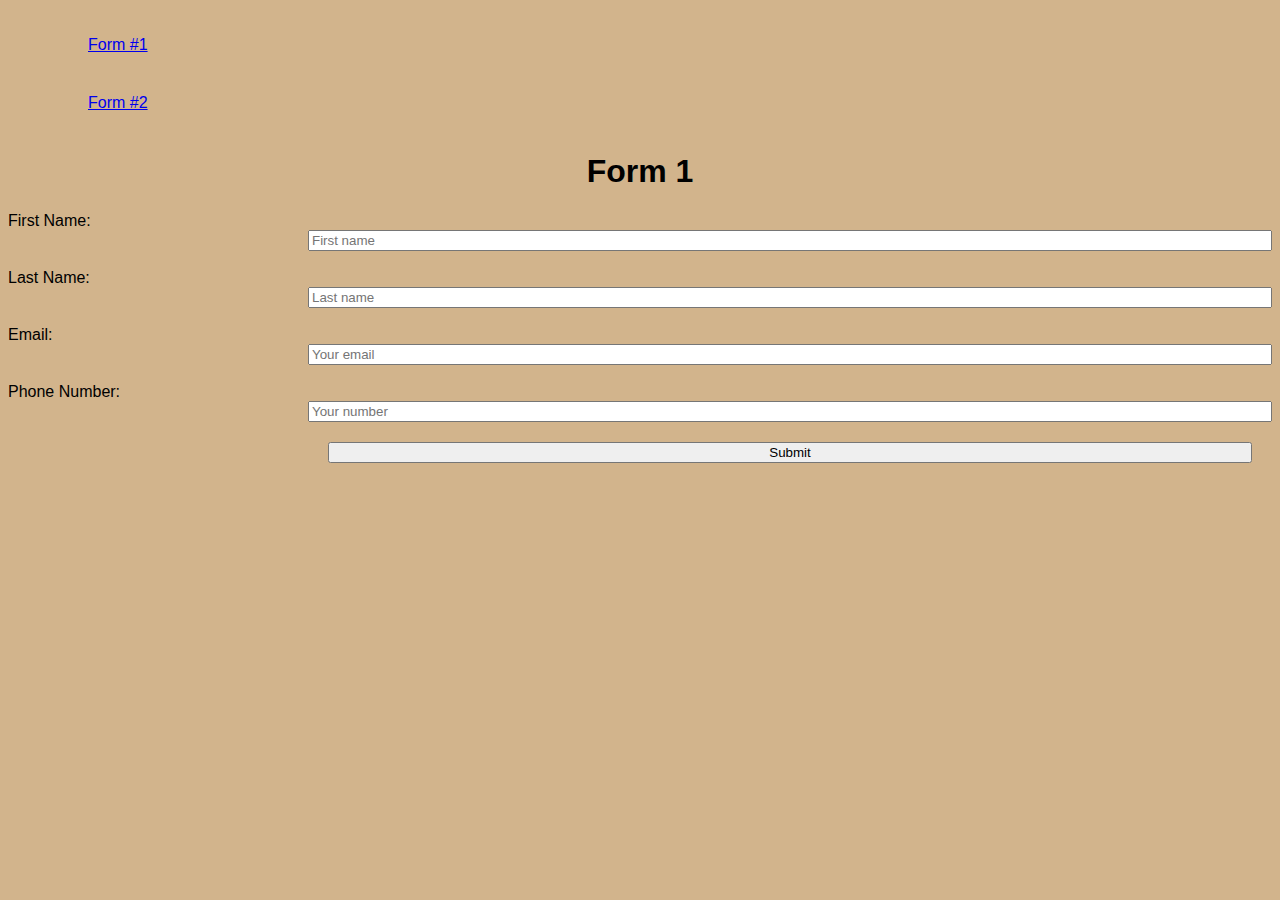
<file: index.html>
<!DOCTYPE html>
<html lang="en">
  <head>
    <meta charset="UTF-8" />
    <meta http-equiv="X-UA-Compatible" content="IE=edge" />
    <meta name="viewport" content="width=device-width, initial-scale=1.0" />
    <link href="style.css" rel="stylesheet" />
    <title>Forms</title>
  </head>
  <body>
    <!--Nav-->
    <nav>
      <ul>
        <li><a href="index.html">Form #1</a></li>
        <li><a href="form2.html">Form #2</a></li>
      </ul>
    </nav>
    <!--Start of Form-->
    <h1>Form 1</h1>
    <form>
      <label for="fname">First Name:</label>
      <br />
      <input type="text" id="fname" name="fname" placeholder="First name" />
      <br />
      <label for="lname">Last Name:</label>
      <br />
      <input type="text" id="lname" name="lname" placeholder="Last name" />
      <br />
      <label for="email">Email:</label>
      <br />
      <input type="email" id="email" name="email" placeholder="Your email" />
      <br />
      <label for="number">Phone Number:</label>
      <br />
      <input
        type="number"
        id="number"
        name="number"
        placeholder="Your number"
      />
      <br />
      <button>Submit</button>
    </form>
  </body>
</html>
</file>
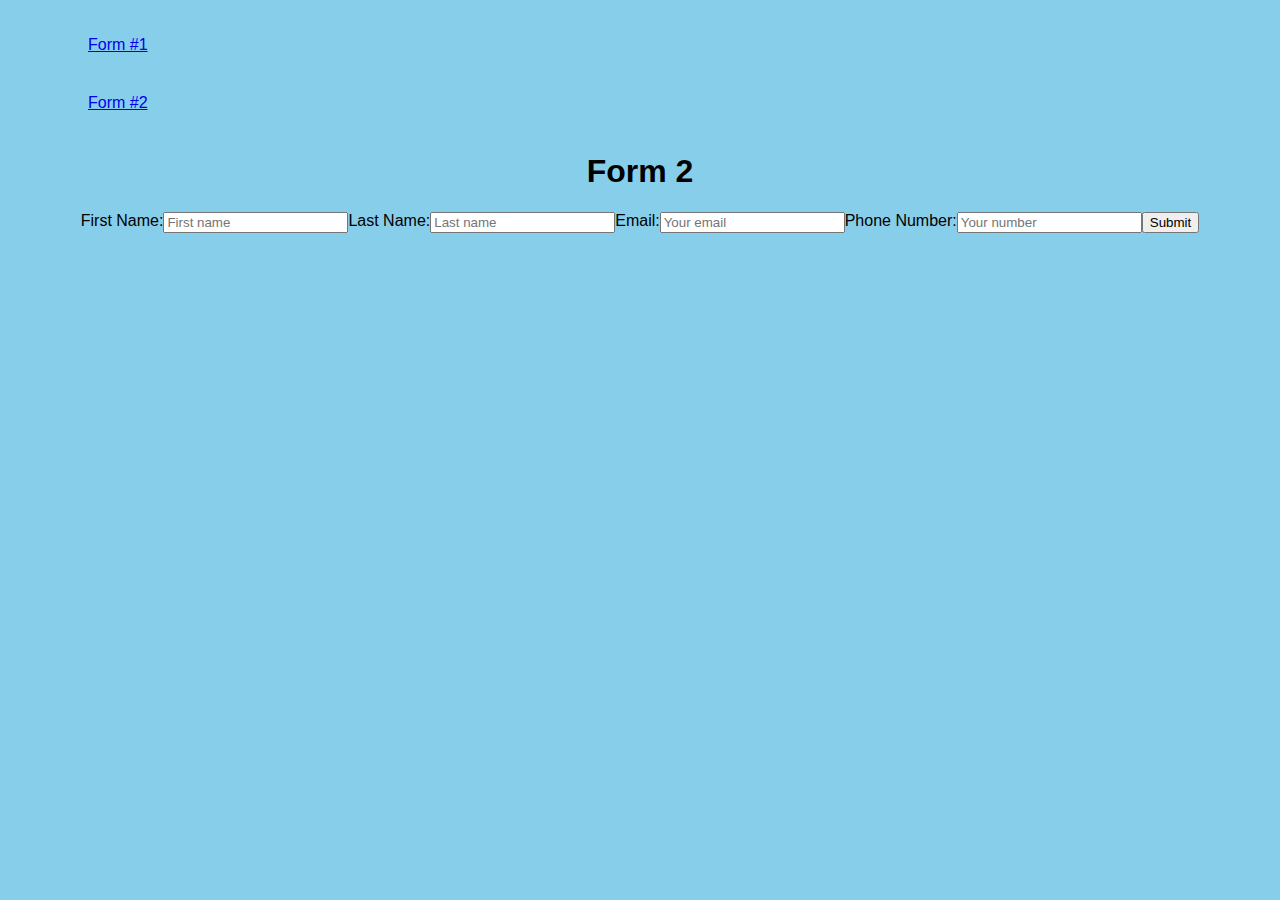
<file: form2.html>
<!DOCTYPE html>
<html lang="en">
  <head>
    <meta charset="UTF-8" />
    <meta http-equiv="X-UA-Compatible" content="IE=edge" />
    <meta name="viewport" content="width=device-width, initial-scale=1.0" />
    <link href="style2.css" rel="stylesheet" />
    <title>Forms 2</title>
  </head>
  <body>
    <!--Nav-->
    <nav>
      <ul>
        <li><a href="index.html">Form #1</a></li>
        <li><a href="form2.html">Form #2</a></li>
      </ul>
    </nav>

    <!--Start of Form 2-->
    <h1>Form 2</h1>
    <form>
      <label for="fname">First Name:</label>
      <br />
      <input type="text" id="fname" name="fname" placeholder="First name" />
      <br />
      <label for="lname">Last Name:</label>
      <br />
      <input type="text" id="lname" name="lname" placeholder="Last name" />
      <br />
      <label for="email">Email:</label>
      <br />
      <input type="email" id="email" name="email" placeholder="Your email" />
      <br />
      <label for="number">Phone Number:</label>
      <br />
      <input
        type="number"
        id="number"
        name="number"
        placeholder="Your number"
      />
      <br />
      <button>Submit</button>
    </form>
  </body>
</html>
</file>
<file: style.css>
body {
  background-color: tan;
  font-family: sans-serif;
}

li,
a {
  list-style: none;
  padding: 20px;
}

h1 {
  text-align: center;
}

form {
  display: grid;
  grid-template-columns: 300px;
}

button {
  margin: 20px;
}

label {
  grid-column: 1 / 2;
}

input,
button {
  grid-column: 2 / 3;
}

/*Desktop Responsive*/
@media screen and (min-width: 769px) and (max-width: 1024px) {
  form {
    display: flex;
    justify-content: center;
  }

  body {
    background-color: white;
  }
}

/*Tablet Responsive*/
@media screen and (min-width: 426px) and (max-width: 768px) {
  form {
    display: flex;
    justify-content: center;
  }
}
</file>
<file: style2.css>
body {
  background-color: skyblue;
  font-family: sans-serif;
}

li,
a {
  list-style: none;
  padding: 20px;
}

label {
  display: flex;
  justify-content: flex-start;
}

input {
  display: flex;
  align-items: flex-end;
}

form {
  display: flex;
  text-align: center;
  justify-content: center;
}

h1 {
  text-align: center;
}

/*Desktop Responsive*/
@media screen and (min-width: 769px) and (max-width: 1024px) {
  form {
    display: flex;
    justify-content: center;
  }

  body {
    background-color: white;
  }
}

/*Tablet Responsive*/
@media screen and (min-width: 426px) and (max-width: 768px) {
  form {
    display: flex;
    justify-content: center;
  }
}
</file>
